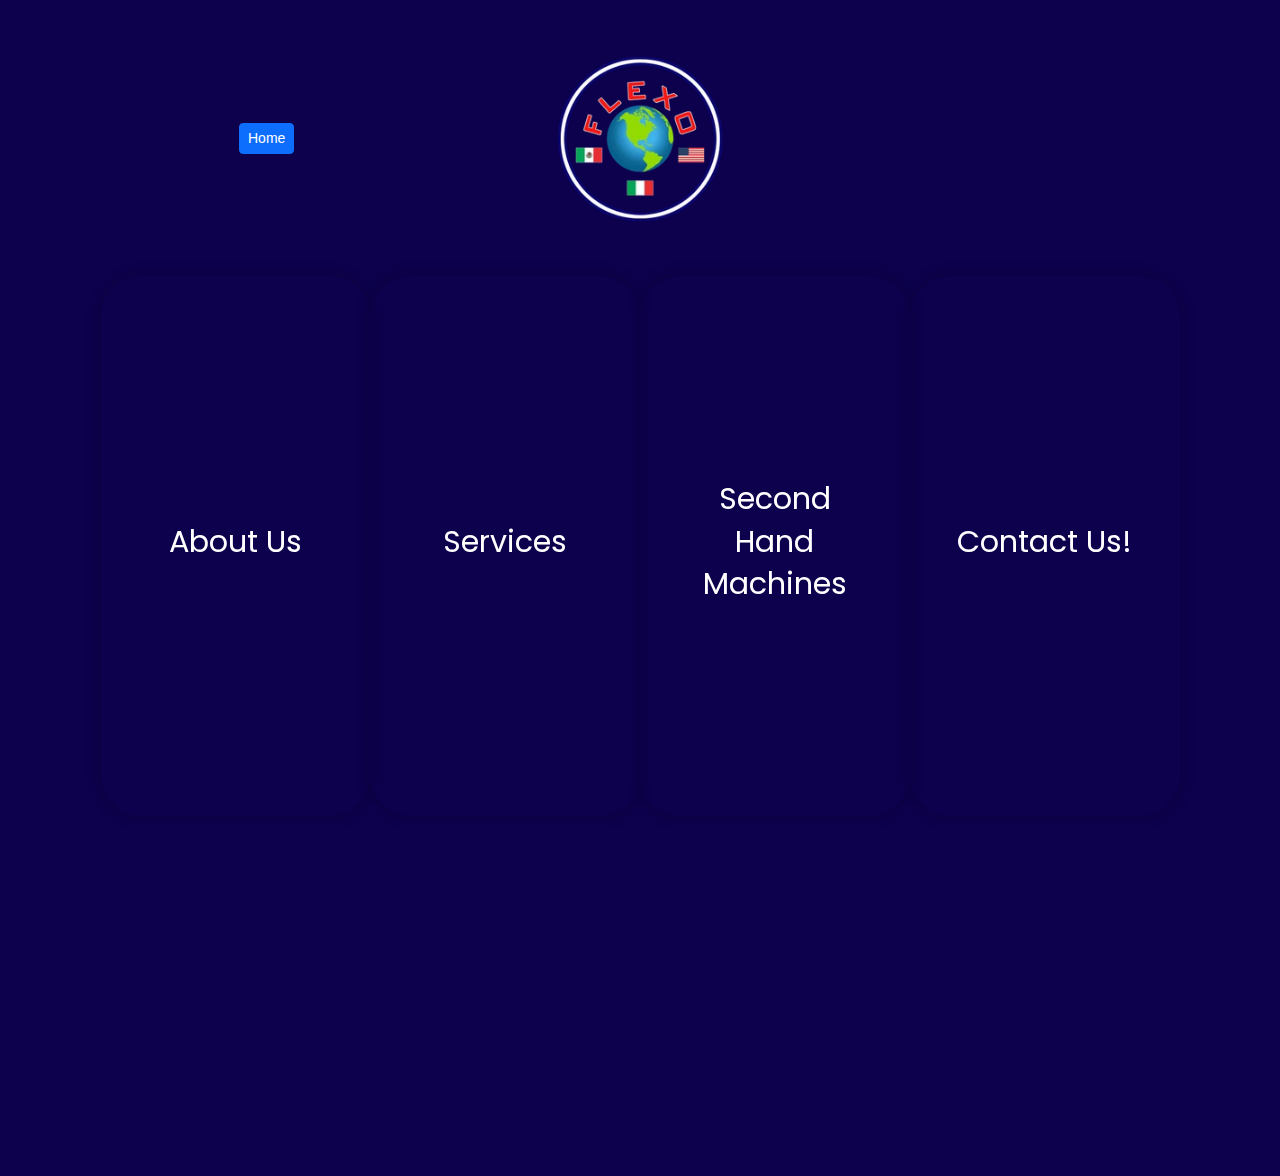
<file: index.html>
<!DOCTYPE html>
<html lang="en">
<head>
  <meta charset="UTF-8">
  <meta name="viewport" content="width=device-width, initial-scale=1.0">
  <title>Flexoservicios</title>
  <link href="https://cdn.jsdelivr.net/npm/bootstrap@5.3.3/dist/css/bootstrap.min.css" rel="stylesheet">
  <script src="https://cdn.jsdelivr.net/npm/bootstrap@5.3.3/dist/js/bootstrap.bundle.min.js"></script>
  <link href="styles.css" rel="stylesheet">
  <link rel="preconnect" href="https://fonts.googleapis.com">
  <link rel="preconnect" href="https://fonts.gstatic.com" crossorigin>
  <link href="https://fonts.googleapis.com/css2?family=Poppins:wght@400;700&display=swap" rel="stylesheet">
</head>
<body>
  <div class="container-fluid">
    <header>
      <nav class="row m-5 text-center nav-bar">
        <div class="col-4">
          <a href="index.html" class="no-link-style"><button class="btn btn-primary btn-sm">Home</button></a>
        </div>
        <div class="col-4 logo">
          <img src="fotos/logo.webp" alt="Flexo Logo" class="img-fluid">
        </div>
        <div class="col-4">
          <div id="google_translate_element" class="mt-2">
          </div>
        </div>
      </nav>
    </header>

    <main>
      <div class="row card-grid" style="min-height: 100vh;">
        <a class="col-md-3 col-sm-6 mb-3 card" href="quienes-somos.html">
          <div class="card-background"></div>
          <div class="card-content text-center">
            <h3 class="card-heading">About Us</h3>
          </div>
        </a>

        <a class="col-md-3 col-sm-6 mb-3 card" href="servicios.html">
          <div class="card-background"></div>
          <div class="card-content text-center">
            <h3 class="card-heading">Services</h3>
          </div>
        </a>

        <a class="col-md-3 col-sm-6 mb-3 card" href="galeria.html">
          <div class="card-background"></div>
          <div class="card-content text-center">
            <h3 class="card-heading">Second Hand Machines</h3>
          </div>
        </a>

        <a class="col-md-3 col-sm-6 mb-3 card" href="contacto.html">
          <div class="card-background"></div>
          <div class="card-content text-center">
            <h3 class="card-heading">Contact Us!</h3>
          </div>
        </a>
      </div>
    </main>
  </div>

  <script type="text/javascript">
    function googleTranslateElementInit() {
      new google.translate.TranslateElement({
        pageLanguage: 'es',
        includedLanguages: 'es,it,en',
        layout: google.translate.TranslateElement.InlineLayout.SIMPLE
      }, 'google_translate_element');
    }
  </script>
  <script type="text/javascript" src="//translate.google.com/translate_a/element.js?cb=googleTranslateElementInit"></script>
</body>
</html>
</file>
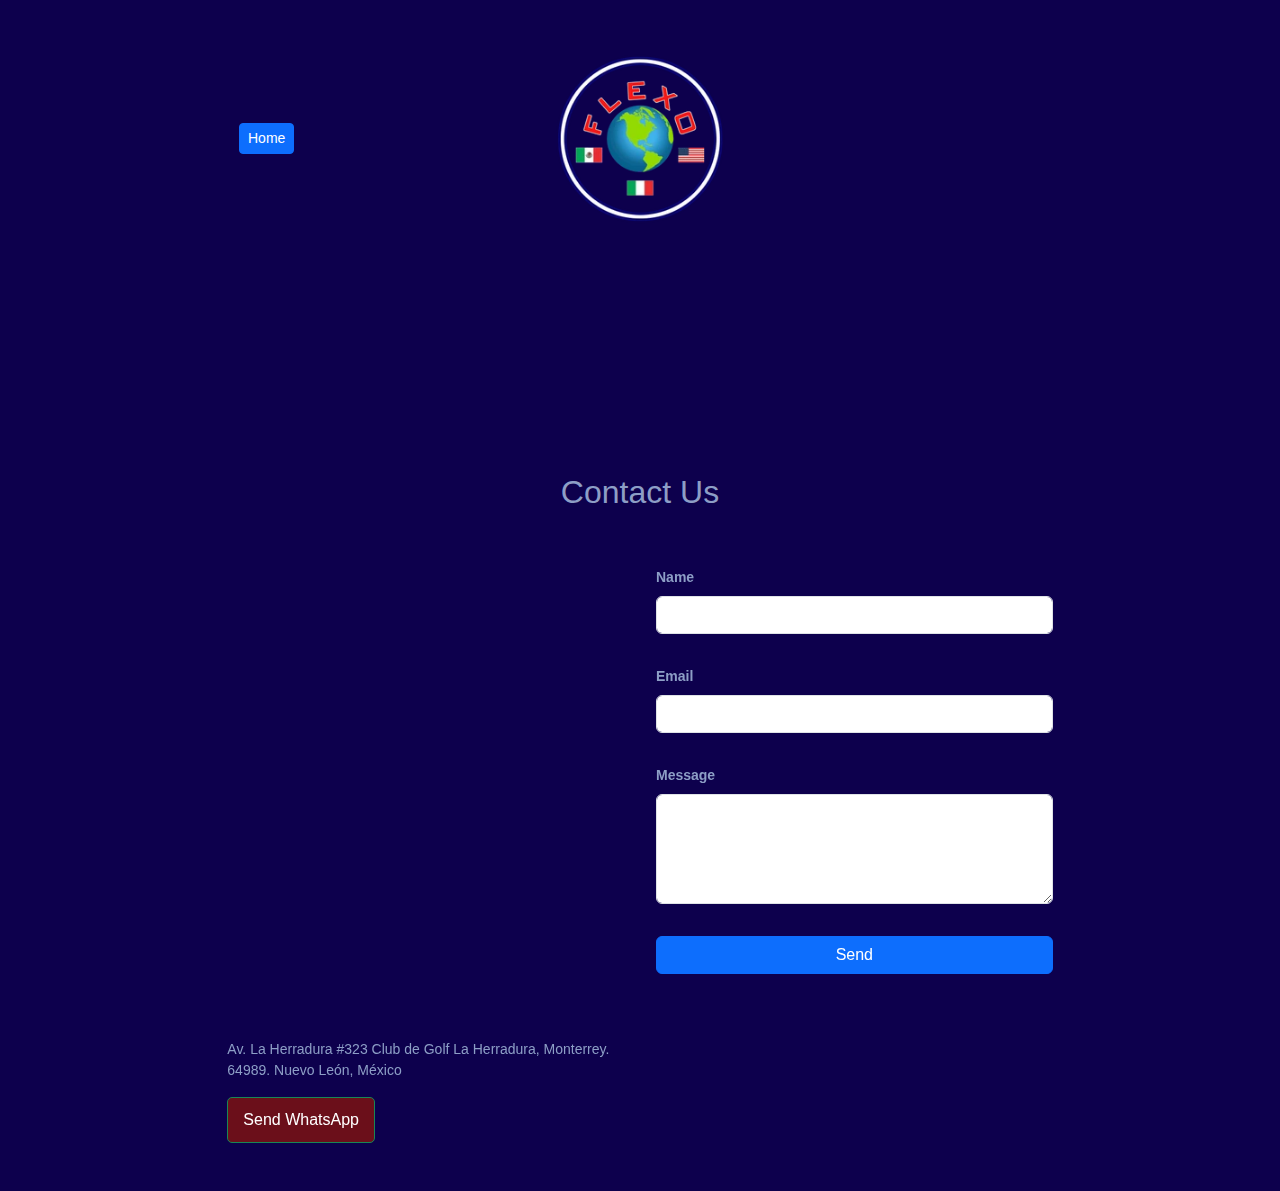
<file: contacto.html>
<!DOCTYPE html>
<html lang="en">
<head>
  <meta charset="UTF-8">
  <meta name="viewport" content="width=device-width, initial-scale=1.0">
  <title>Flexoservicios</title>
  <link href="https://cdn.jsdelivr.net/npm/bootstrap@5.3.3/dist/css/bootstrap.min.css" rel="stylesheet">
  <script src="https://cdn.jsdelivr.net/npm/bootstrap@5.3.3/dist/js/bootstrap.bundle.min.js"></script>
  <link href="styles.css" rel="stylesheet">
  <link rel="preconnect" href="https://fonts.googleapis.com">
  <link rel="preconnect" href="https://fonts.gstatic.com" crossorigin>
  <link href="https://fonts.googleapis.com/css2?family=Poppins:wght@400;700&display=swap" rel="stylesheet">
  <style>
    .center-text {
      text-align: center;
      margin-top: 20px;
    }
  </style>
</head>
<body>
    <div class="container-fluid">
        <header>
          <nav class="row m-5 text-center nav-bar">
            <div class="col-4">
                <a href="index.html" class="no-link-style"><button class="btn btn-primary btn-sm">Home</button></a>
            </div>
            <div class="col-4 logo">
              <img src="fotos/logo.webp" alt="Flexo Logo" class="img-fluid">
            </div>
            <div class="col-4">
              <div id="google_translate_element" class="mt-2">
              </div>
            </div>
          </nav>
        </header>

    <main>
        <div class="row mt-5 pt-5"></div>
        <div class="row mt-5 pt-5"></div>
        <h2 class="center-text">Contact Us</h2>
        <div class="contact-container row">
            <div class="left-column col-md-4">
                <div class="map-container">
                    <iframe src="https://www.google.com/maps/embed?pb=!1m18!1m12!1m3!1d403.0495119751888!2d-100.2210653337137!3d25.560822899999987!2m3!1f0!2f0!3f0!3m2!1i1024!2i768!4f13.1!3m3!1m2!1s0x8662c71ecd1207db%3A0x5f29de462a170192!2sLa%20Herradura%20323%2C%20Sin%20Nombre%20de%20Col%2051%2C%2064985%20Monterrey%2C%20N.L.!5e1!3m2!1ses!2smx!4v1730739942629!5m2!1ses!2smx" width="100%" height="450" style="border:0;" allowfullscreen="" loading="lazy" referrerpolicy="no-referrer-when-downgrade"></iframe>
                </div>
                    <p>Av. La Herradura #323 Club de Golf La Herradura, Monterrey. 64989. Nuevo León, México</p>
                    <a href="https://wa.me/528115776056" class="whatsapp-button btn btn-success" target="_blank">Send WhatsApp</a>
            </div>
            <div class="right-column col-md-8">
                <form action="send_email.php" method="post">
                    <div class="mb-3">
                        <label for="name" class="form-label">Name</label>
                        <input type="text" class="form-control" id="name" name="name" required>
                    </div>
                    <div class="mb-3">
                        <label for="email" class="form-label">Email</label>
                        <input type="email" class="form-control" id="email" name="email" required>
                    </div>
                    <div class="mb-3">
                        <label for="message" class="form-label">Message</label>
                        <textarea class="form-control" id="message" name="message" rows="4" required></textarea>
                    </div>
                    <button type="submit" class="btn btn-primary">Send</button>
                </form>
            </div>
        </div>
    </main>

    <script type="text/javascript">
        function googleTranslateElementInit() {
            new google.translate.TranslateElement({
                pageLanguage: 'es',
                includedLanguages: 'es,it,en',
                layout: google.translate.TranslateElement.InlineLayout.SIMPLE
            }, 'google_translate_element');
        }
    </script>
    <script type="text/javascript" src="//translate.google.com/translate_a/element.js?cb=googleTranslateElementInit"></script>
    <script src="https://cdn.jsdelivr.net/npm/bootstrap@5.3.3/dist/js/bootstrap.bundle.min.js"></script>
    </div>
</body>
</html>
</file>
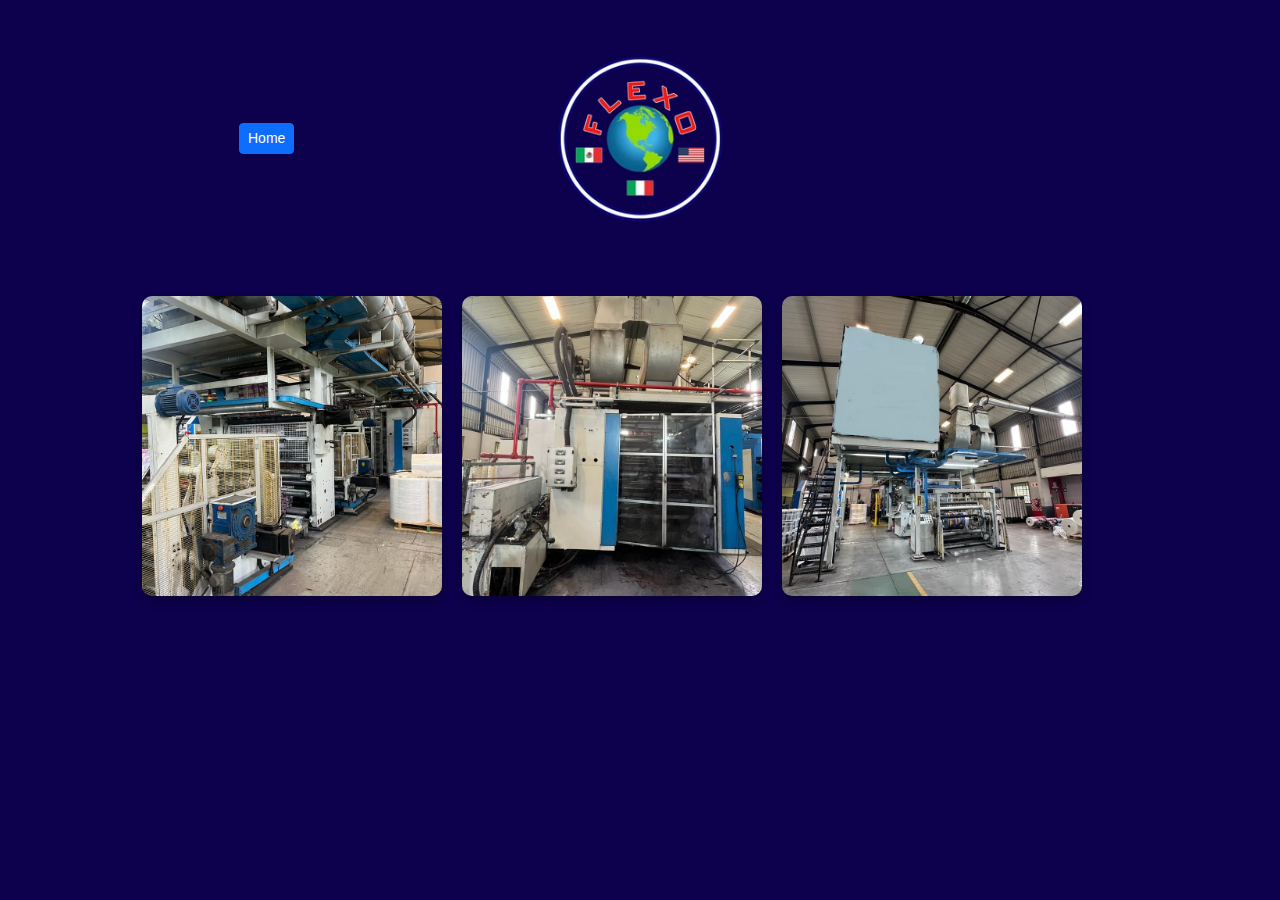
<file: galeria.html>
<!DOCTYPE html>
<html lang="en">
<head>
  <meta charset="UTF-8">
  <meta name="viewport" content="width=device-width, initial-scale=1.0">
  <title>Flexoservicios</title>
  <link href="https://cdn.jsdelivr.net/npm/bootstrap@5.3.3/dist/css/bootstrap.min.css" rel="stylesheet">
  <script src="https://cdn.jsdelivr.net/npm/bootstrap@5.3.3/dist/js/bootstrap.bundle.min.js"></script>
  <link href="styles.css" rel="stylesheet">
  <link rel="preconnect" href="https://fonts.googleapis.com">
  <link rel="preconnect" href="https://fonts.gstatic.com" crossorigin>
  <link href="https://fonts.googleapis.com/css2?family=Poppins:wght@400;700&display=swap" rel="stylesheet">
</head>
<body>
    <div class="container-fluid">
        <header>
          <nav class="row m-5 text-center nav-bar">
            <div class="col-4">
                <a href="index.html" class="no-link-style"><button class="btn btn-primary btn-sm">Home</button></a>
            </div>
            <div class="col-4 logo">
              <img src="fotos/logo.webp" alt="Flexo Logo" class="img-fluid">
            </div>
            <div class="col-4">
              <div id="google_translate_element" class="mt-2">
              </div>
            </div>
          </nav>
        </header>

        <div class="posters-container">
            <!-- Poster 1 -->
            <div class="poster" onclick="openModal('Central drum Gearless 8 colors Max material width: 1450 mm Max printing width: 1410 mm Min-max print repeats: 380-800 mm Mechanical speed: 365 m/min Rewinder and unwinder “TAR 800” Automatic control system with 2 tele cameras Automatic central drum washing system Automatic cleaning of printing units Material tear-off: 2-28 kg Anilox 19: 1x80, 3x100, 2x120, 1x140, 2x160, 1x180, 1x200, 1x260, 1x320, 2x420, 4x475 Sleeves 255: 16x380, 8x400, 9x410, 8x420, 10x430, 8x450, 8x470, 9x490, 8x500, 16x510, 8x520, 16x530, 10x550, 16x570, 7x580, 8x600, 16x620, 4x630, 7x640, 7x650, 9x660, 8x670, 7x690, 8x700, 8x750, 8x790, 8x800 Ink tanks: 14 Adapters: 10 Doctor blades: 14 Ink ducts: 8 Viscosimeters Drying system by gas burners Visible in production')">
              <img src="maquinas/Uteco Onyx 876 model 140 year 2006 (3).jpg" alt="Máquina 1">
              <div class="poster-info">
                <h3>Uteco Onyx 876 model 140 year 2006</h3>
                <p>Immediately available</p>
              </div>
            </div>
        
             <!-- Poster 2 -->
            <div class="poster" onclick="openModal('Máquina 2', 'Descripción detallada de la máquina 2. Esta es otra descripción larga que necesita un mejor manejo.')">
                <img src="maquinas/Uteco Onyx 876 model 140 year 2006 (5).jpg" alt="Máquina 2">
                <div class="poster-info">
                    <h3>Uteco Onyx 876 model 140 year 2006</h3>
                    <p>Immediately available</p>
                </div>
            </div>
  
            <!-- Poster 3 -->
            <div class="poster" onclick="openModal('Máquina 3', 'Descripción detallada de la máquina 3. Incluye detalles técnicos y especificaciones.')">
                <img src="maquinas/Uteco Onyx 876 model 140 year 2006 (6).jpg" alt="Máquina 3">
                <div class="poster-info">
                    <h3>Uteco Onyx 876 model 140 year 2006</h3>
                    <p>Immediately available</p>
                </div>
            </div>
        </div>

        <div class="modal" id="modal">
            <div class="modal-content">
              <span class="close-btn" onclick="closeModal()">&times;</span>
              <h3 id="modal-title"></h3>
              <p id="modal-description"></p>
              <p id="modal-price"></p>
            </div>
          </div>

    <script src="script.js"></script>
    <script type="text/javascript">
        function googleTranslateElementInit() {
        // Initializes the Google Translate element on the page
            new google.translate.TranslateElement({
                pageLanguage: 'es',
                includedLanguages: 'es,it,en',
                layout: google.translate.TranslateElement.InlineLayout.SIMPLE
            }, 'google_translate_element');
        }
    </script>
    <script type="text/javascript" src="//translate.google.com/translate_a/element.js?cb=googleTranslateElementInit" async></script>
    </div>
</body>
</html>
</file>
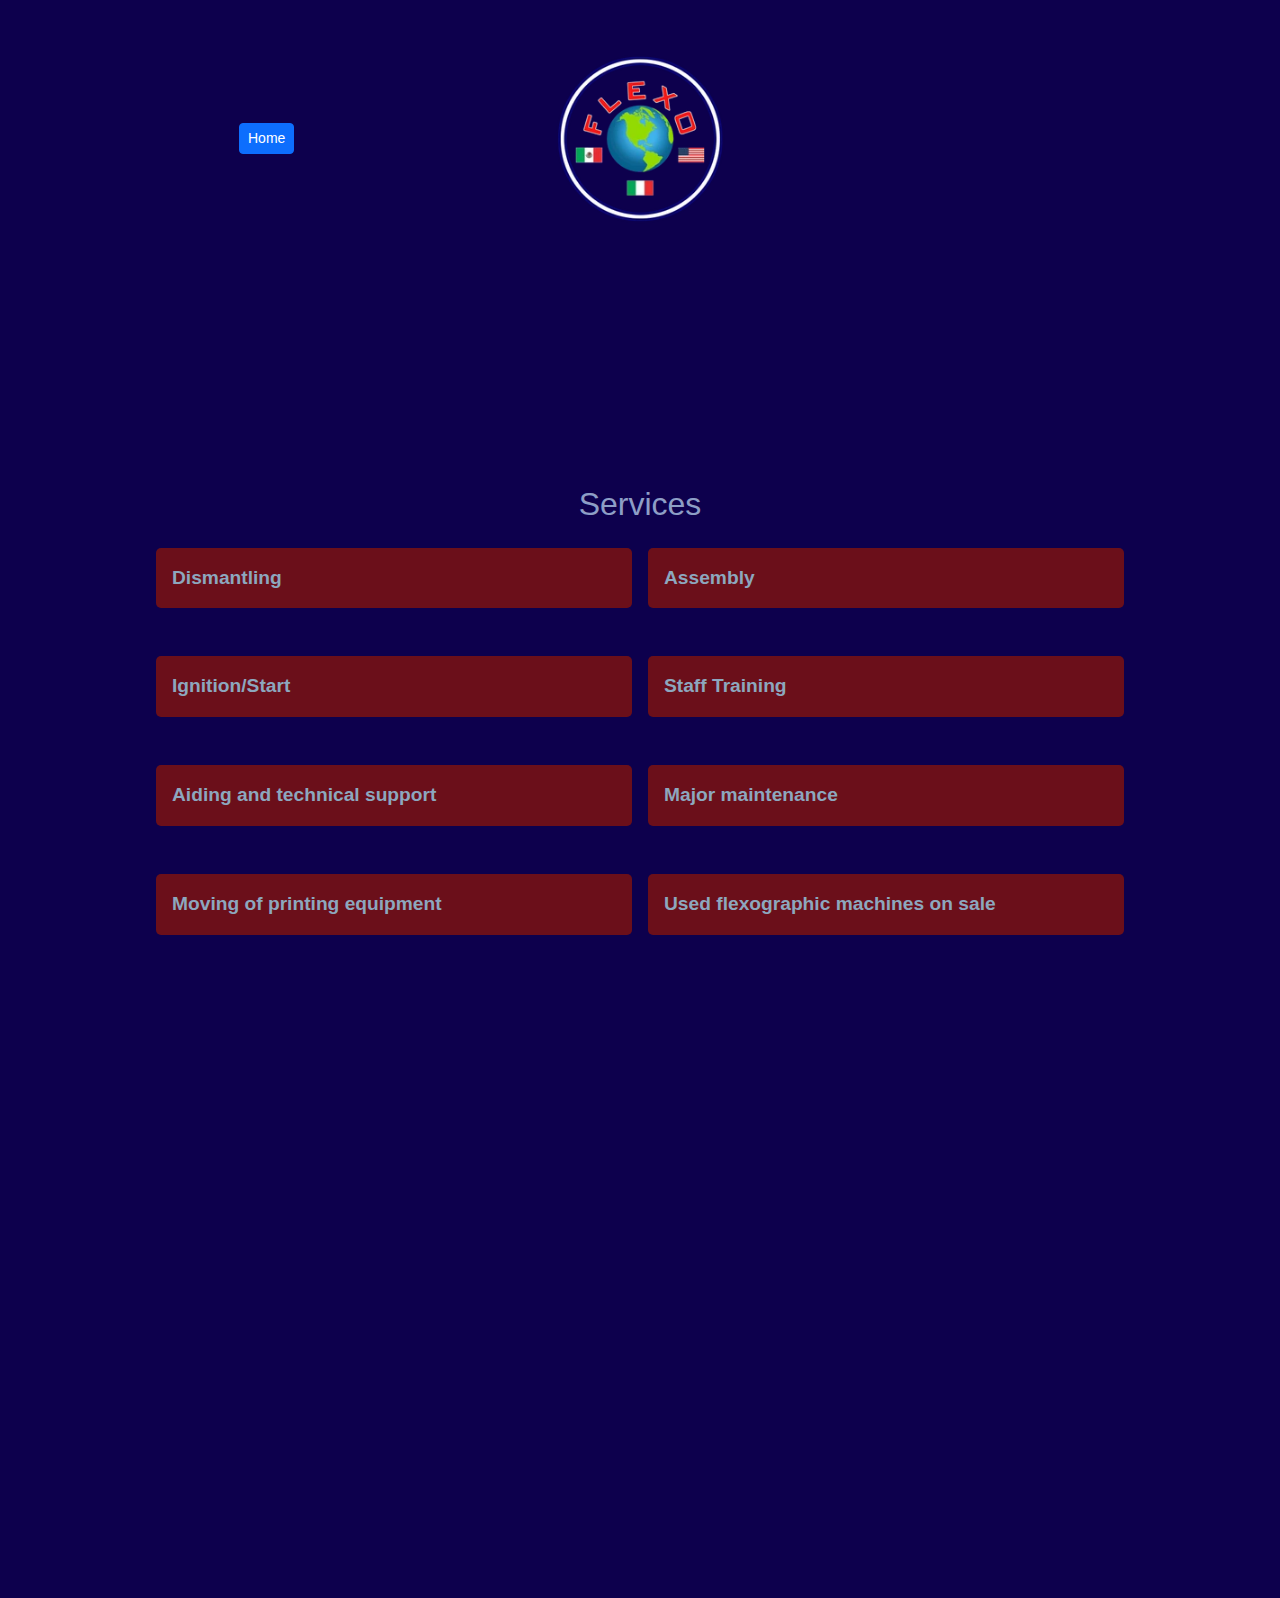
<file: servicios.html>
<!DOCTYPE html>
<html lang="en">
<head>
  <meta charset="UTF-8">
  <meta name="viewport" content="width=device-width, initial-scale=1.0">
  <title>Flexoservicios</title>
  <link href="https://cdn.jsdelivr.net/npm/bootstrap@5.3.3/dist/css/bootstrap.min.css" rel="stylesheet">
  <script src="https://cdn.jsdelivr.net/npm/bootstrap@5.3.3/dist/js/bootstrap.bundle.min.js"></script>
  <link href="styles.css" rel="stylesheet">
  <link rel="preconnect" href="https://fonts.googleapis.com">
  <link rel="preconnect" href="https://fonts.gstatic.com" crossorigin>
  <link href="https://fonts.googleapis.com/css2?family=Poppins:wght@400;700&display=swap" rel="stylesheet">
</head>
<body>
  <div class="container-fluid">
    <header>
      <nav class="row m-5 text-center nav-bar">
        <div class="col-4">
            <a href="index.html" class="no-link-style"><button class="btn btn-primary btn-sm">Home</button></a>
        </div>
        <div class="col-4 logo">
          <img src="fotos/logo.webp" alt="Flexo Logo" class="img-fluid">
        </div>
        <div class="col-4">
            <div id="google_translate_element" class="mt-2">
            </div>
        </div>
      </nav>
    </header>
    <main>
    <div class="services">
        <h2>Services</h2>
        <ul class="service-grid">
            <li class="service-item">
                <span class="service-title">Dismantling</span>
                <div class="service-info">
                    <img src="fotos/s1.jpg" alt="Imagen de Servicio 1">
                    <p>Removal of machinery with minimal disruption</p>
                </div>
            </li>
            <li class="service-item">
                    <span class="service-title">Assembly</span>
                    <div class="service-info">
                        <img src="fotos/s14.jpg" alt="Imagen de Servicio 2">
                        <p>Assembly of flexographic machines </p> 
                    </div>
                </li>
                <li class="service-item">
                    <span class="service-title">Ignition/Start</span>
                    <div class="service-info">
                        <img src="fotos/s6.jpg" alt="Imagen de Servicio 3">
                        <p>Machine ignition caretaking its proper functioning </p>
                    </div>
                </li>
                <li class="service-item">
                    <span class="service-title">Staff Training</span>
                    <div class="service-info">
                        <img src="fotos/equipo.jpg" alt="Imagen de Servicio 4">
                    </div>
                </li>
                <li class="service-item">
                    <span class="service-title">Aiding and technical support</span>
                    <div class="service-info">
                        <img src="fotos/s8.jpg" alt="Imagen de Servicio 5">
                        <p>Technical support offered remotely for any inconvenience</p>
                    </div>
                </li>
                <li class="service-item">
                    <span class="service-title">Major maintenance</span>
                    <div class="service-info">
                        <img src="fotos/s9.jpg" alt="Imagen de Servicio 5">
                    </div>
                </li>
                <li class="service-item">
                    <span class="service-title">Moving of printing equipment</span>
                    <div class="service-info">
                        <img src="fotos/s13.jpg" alt="Imagen de Servicio 5">
                        <p>Moving of equipment between fabrics without any malfunctioning</p>
                    </div>
                </li>
                <li class="service-item">
                    <span class="service-title">Used flexographic machines on sale</span>
                    <div class="service-info">
                        <img src="fotos/servicios.jpeg" alt="Imagen de Servicio 5">
                        <p>Fully-functioning second hand equipment for sale </p>
                    </div>
                </li> 
                <!-- Agrega más servicios si es necesario -->
            </ul>
        </div>
        </main>
    </body>

    <script type="text/javascript">
        function googleTranslateElementInit() {
            new google.translate.TranslateElement({
                pageLanguage: 'es',
                includedLanguages: 'es,it,en',
                layout: google.translate.TranslateElement.InlineLayout.SIMPLE
            }, 'google_translate_element');
        }
    </script>
    <script type="text/javascript" src="//translate.google.com/translate_a/element.js?cb=googleTranslateElementInit"></script>
    </html>
</file>
<file: styles.css>
* {
  border: 0;
  padding: 0;
  box-sizing: border-box;
}

body {
  font-size: 14px;
  background-color: #0d004d;
  font-family: 'Montserrat', sans-serif;
  margin: 0;
}

a {
  text-decoration: none;
  color: #ffffff;
  transition: opacity 0.3s ease, transform 0.3s ease;
}

.nav-bar {
  align-items: center;
}

.logo img {
  flex: 1;
  max-height: 20vh; /* Ajusta el tamaño del logo */
  max-width: auto;
}

header nav {
  display: flex;
  justify-content: space-between;
  align-items: center;
  background-color: #0d004d;
  height: 20vh;
  padding: 0 20px;
  box-sizing: border-box;
}

.h1, .h3 {
  display: flex;
  align-items: center;
  font-size: 20px;
  font-family: Verdana, Geneva, Tahoma, sans-serif;
  font-weight: bold;
  color: #6b0f1a;
  background-color: #8d9ec6;
  border-radius: 10px;
  padding: 5px 20px;
}

.h1 a, .h3 a {
  text-decoration: none;
  color: #595959;
  transition: opacity 0.3s ease, transform 0.3s ease;
}

.h1 a:hover, .h3 a:hover {
  transform: scale(1.1);
  opacity: 0.7;
}

.h2 {
  display: flex;
  justify-content: center;
  align-items: center;
}

.h2 img {
  flex: 1;
  max-height: 20vh; /* Ajusta el tamaño del logo */
  max-width: auto;
  margin: 0 auto;
}

.h3-container {
  display: flex;
  flex-direction: column; /* Acomoda .h3 y .h4 en una columna */
  align-items: center;
}

.h4 {
  font-size: 12px; /* Texto en tamaño reducido */
  color: #595959;
  text-align: center;
}

main {
  background-color: #0d004d;
  display: flex; /* Flexbox para alinear los rectángulos horizontalmente */
  justify-content: center; /* Centra los rectángulos en el contenedor */
  align-items: center; /* Centra los rectángulos en el contenedor */
  flex-direction: column;
  height: 100vh; /* Abarca toda la altura */
  width: 100%; /* Abarca toda la anchura */
  font-family: Verdana, Geneva, Tahoma, sans-serif;
}

.container {
  text-align: center;
  padding: 20px;
  height: auto;
  width: 100%;
  max-width: 600px;
  margin: auto;
}

.dynamic-title {
  font-family: Verdana, Geneva, Tahoma, sans-serif;
  font-size: 45px;
  color: #6b0f1a;
  letter-spacing: 2px;
  position: relative;
  opacity: 1;
  animation: fadeInSlide 1s ease-out forwards;
  margin-top: 20px;
  margin-bottom: 20px;
  text-shadow: 2px 2px 4px white;
}

.about {
  background-color: #595959;
  padding: 40px;
  border-radius: 10px;
  line-height: 1.8;
  box-shadow: 0 6px 20px rgba(0, 0, 0, 0.15);
  transition: transform 0.3s ease, box-shadow 0.3s ease;
  font-size: 20px;
  text-align: justify;
}

.about p {
  font-size: large;
  font-weight: bolder;
  color: white;
  margin-bottom: 0px;
  transition: color 0.3s ease;
}

.about:hover {
  transform: translateY(-15px);
  box-shadow: 0 10px 25px rgba(0, 0, 0, 0.3);
  text-shadow: 2px 2px 4px black;
}

.globe-section {
  display: flex;
  justify-content: center;
  align-items: center;
  padding: 20px;
  width: 100%;
}

.globe-container {
  width: 100%;
  max-width: 600px;
  height: 400px;
}

.globe {
  width: 100%;
  height: 100%;
}

@media (max-width: 768px) {
  .globe-container {
    height: 300px;
  }
}

@media (max-width: 576px) {
  .globe-container {
    height: 200px;
  }
}

.card {
  display: flex;
  justify-content: center;
  align-items: center;
  flex-direction: column;
  position: relative;
  height: 60vh;
  transition: 0.2s ease-in-out;
  box-shadow: 0 0 1rem 0 rgba(0, 0, 0, 0.2);
  background-color: #0d004d;
  border-radius: 40px;
  border-color: #0d004d;
  text-decoration: none;
  background: inherit;
}

.card:before {
  content: '';
  position: absolute;
  background: inherit;
  top: 0;
  left: 0;
  right: 0;
  bottom: 0;
  filter: blur(25px);
}

.card:hover,
.card:active {
  background-color: #595959;
  box-shadow: 2px 30px 30px rgba(0, 0, 0, 0.5);
}

.card-background {
  position: absolute;
  right: 0;
  left: 0;
  top: 0;
  bottom: 0;
  background-size: cover;
  background-position: center;
  border-radius: 24px;
  transform-origin: center;
  transform: scale(1) translateZ(0);
  transition: filter 200ms linear, transform 200ms linear;
  filter: brightness(0.75) saturate(1.2) contrast(0.85);
}

.card-content {
  position: relative;
  left: 0;
  padding: 24px;
}

.card-heading {
  color: #fff;
  font-family: 'Poppins', sans-serif;
  font-size: 1.9rem;
  line-height: 1.4;
  width: 100%;
  font-weight: normal;
}

.card:hover .card-background,
.card:active .card-background {
  transform: scale(1.05) translateZ(0);
}

.card-grid:hover > .card:not(:hover),
.card-grid:active > .card:not(:active),
.card-content:not(:hover) .card-background,
.card-content:not(:active) .card-background {
  filter: brightness(0.8) saturate(1) contrast(1.2) blur(10px);
}
  
  /* Contenedor del carrusel */
  .carousel-container {
    position: relative;
    width: 100%;
    max-width: 800px;
    overflow: hidden;
    border-radius: 10px;
    box-shadow: 0 4px 10px rgba(0, 0, 0, 0.3);
  }
  
  /* Pista del carrusel */
  .carousel-track {
    display: flex;
    transition: transform 0.5s ease-in-out;
  }
  
  /* Items del carrusel */
  .carousel-item {
    min-width: 100%;
    flex-shrink: 0;
    box-sizing: border-box;
    cursor: pointer;
  }
  
  .carousel-item img {
    width: 100%;
    height: auto;
    border-radius: 10px;
    display: block;
  }
  
  /* Controles del carrusel */
  .carousel-button {
    position: absolute;
    top: 50%;
    transform: translateY(-50%);
    background-color: rgba(0, 0, 0, 0.5);
    color: white;
    border: none;
    font-size: 2rem;
    padding: 10px;
    cursor: pointer;
    z-index: 10;
    border-radius: 50%;
    transition: background-color 0.3s;
  }
  
  .carousel-button:hover {
    background-color: rgba(0, 0, 0, 0.8);
  }
  
  .carousel-button.left {
    left: 10px;
  }
  
  .carousel-button.right {
    right: 10px;
  }
  
  /* Información de la máquina */
  .machine-info {
    position: fixed;
    top: 50%;
    left: 50%;
    transform: translate(-50%, -50%);
    width: 300px;
    background: #8d9ec6;
    padding: 20px;
    border-radius: 8px;
    box-shadow: 0px 4px 8px rgba(0, 0, 0, 0.2);
    display: none;
    z-index: 1000;
    text-align: center;
  }
  
  .machine-info h3 {
    color: #595959;
    margin: 0;
    font-size: 1.5rem;
  }
  
  .machine-info p {
    font-size: 1rem;
    color: #6b0f1a;
  }
  
  .close-btn {
    background-color: #0d004d;
    color: #fff;
    border: none;
    padding: 5px 10px;
    cursor: pointer;
    border-radius: 5px;
    font-size: 0.9rem;
    margin-top: 10px;
  }
  
  /* Responsividad */
  @media (max-width: 768px) {
    .carousel-container {
      max-width: 90%;
    }
  
    .carousel-button {
      font-size: 1.5rem;
      padding: 8px;
    }
  
    .machine-info {
      width: 90%;
    }
  }

.contact-container {
  display: flex;
  justify-content: space-between;
  align-items: flex-start;
  padding: 2rem;
}

.left-column, .right-column {
  flex: 1;
  padding: 1rem;
}

.center-column {
  flex: 1;
  display: flex;
  justify-content: center;
  align-items: center;
}

.map-container {
  margin-bottom: 1rem;
}

.whatsapp-button {
  display: inline-block;
  padding: 10px 15px;
  background-color: #6b0f1a;
  color: white;
  text-decoration: none;
  border-radius: 5px;
  transition: background-color 0.3s;
}

.whatsapp-button:hover {
  background-color: #128C7E;
}

.logo-large {
  max-width: 100%;
  height: auto;
}

label, p {
  color: #8d9ec6;
}

form {
  display: flex;
  flex-direction: column;
}

label {
  margin-bottom: 5px;
  font-weight: bold;
}

input, textarea {
  margin-bottom: 1rem;
  padding: 10px;
  border: 1px solid #ddd;
  border-radius: 5px;
}

button {
  padding: 10px;
  background-color: #130077;
  color: white;
  font-weight: bolder;
  font-size: medium;
  border: none;
  border-radius: 5px;
  cursor: pointer;
}

button:hover {
  background-color: #0d004d;
}

.services {
  width: 100%;
  max-width: 1000px; /* Limita el ancho máximo */
  margin: 0 auto; /* Centra el contenedor */
  padding: 2rem 1rem;
}

h2 {
  text-align: center;
  color: #8d9ec6;
}

.service-grid {
  display: grid;
  grid-template-columns: repeat(2, 1fr);
  gap: 1rem;
  list-style: none;
  padding: 0;
}

.service-item {
  position: relative;
  margin: 1rem 0;
  padding: 1rem;
  background-color: #6b0f1a;
  border-radius: 5px;
  cursor: pointer;
  transition: background-color 0.3s ease;
}

.service-item:hover {
  background-color: #595959;
}

.service-title {
  font-size: 1.2rem;
  font-weight: bold;
  color: #8da7be;
}

.service-info {
  position: absolute;
  top: 100%;
  left: 0;
  width: 100%;
  padding: 1rem;
  background-color: #8da7be;
  border-radius: 5px;
  box-shadow: 0 4px 8px rgba(0, 0, 0, 0.2);
  opacity: 0;
  visibility: hidden;
  transform: translateY(10px);
  transition: opacity 0.3s ease, transform 0.3s ease;
  z-index: 1;
}

.service-item:hover .service-info {
  opacity: 1;
  visibility: visible;
  transform: translateY(0);
}

.service-info img {
  width: 100%;
  height: auto;
  border-radius: 5px;
  margin-bottom: 0.5rem;
}

.service-info p {
  margin: 0;
  color: #595959;
}

@media (max-width: 768px) {
  .service-grid {
    grid-template-columns: 1fr;
  }

  .contact-container {
    flex-direction: column;
    align-items: center;
  }

  .left-column, .right-column {
    width: 100%;
    padding: 0;
  }

  .center-column {
    margin: 2rem 0;
  }
}

/* Contenedor de posters */
.posters-container {
    display: flex;
    justify-content: center;
    align-items: center;
    gap: 20px;
    padding: 20px;
    width: 100%;
    max-width: 1200px;
    overflow-x: auto; /* Permite el desplazamiento horizontal si hay muchas imágenes */
  }
  
  /* Estilos para cada poster */
  .poster {
    position: relative;
    flex: 1;
    min-width: 200px; /* Tamaño mínimo de cada poster */
    max-width: 300px; /* Tamaño máximo de cada poster */
    height: 300px; /* Altura fija para todos los posters */
    overflow: hidden;
    border-radius: 10px;
    box-shadow: 0 4px 10px rgba(0, 0, 0, 0.3);
    transition: flex 0.3s ease, box-shadow 0.3s ease;
  }
  
  .poster img {
    width: 100%;
    height: 100%;
    object-fit: cover; /* Asegura que la imagen cubra todo el espacio */
    display: block;
    transition: transform 0.3s ease;
  }
  
  /* Información del poster */
  .poster-info {
    position: absolute;
    bottom: -100%;
    left: 0;
    width: 100%;
    background: rgba(141, 158, 198, 0.9);
    padding: 20px;
    border-radius: 10px 10px 0 0;
    transition: bottom 0.3s ease;
  }
  
  .poster-info h3 {
    color: #0d004d;
    margin-bottom: 10px;
    font-size: 1.5rem;
  }
  
  .poster-info p {
    color: #6b0f1a;
    margin-bottom: 5px;
    font-size: 1rem;
  }
  
  /* Efecto hover */
  .poster:hover {
    flex: 2; /* Ensancha el poster al pasar el mouse */
    box-shadow: 0 8px 20px rgba(0, 0, 0, 0.5);
  }
  
  .poster:hover img {
    transform: scale(1.1);
  }
  
  .poster:hover .poster-info {
    bottom: 0;
  }

  /* Modal */
.modal {
    display: none;
    position: fixed;
    top: 0;
    left: 0;
    width: 100%;
    height: 100%;
    background-color: rgba(0, 0, 0, 0.8);
    justify-content: center;
    align-items: center;
    z-index: 1000;
  }
  
  .modal-content {
    background-color: #8d9ec6;
    padding: 20px;
    border-radius: 10px;
    width: 90%;
    max-width: 600px;
    position: relative;
  }
  
  .close-btn {
    position: absolute;
    top: 10px;
    right: 10px;
    font-size: 1.5rem;
    cursor: pointer;
    color: #0d004d;
  }
  
  .modal-content h3 {
    color: #0d004d;
    margin-bottom: 10px;
    font-size: 1.5rem;
  }
  
  .modal-content p {
    color: #6b0f1a;
    margin-bottom: 5px;
    font-size: 1rem;
  }
  
  
  /* Responsividad */
  @media (max-width: 768px) {
    .posters-container {
      flex-wrap: wrap; /* En dispositivos móviles, los posters se apilan */
    }
  
    .poster {
      min-width: 150px;
      max-width: 100%;
      height: 200px;
    }
  
    .poster-info {
      padding: 10px;
    }
  
    .poster-info h3 {
      font-size: 1.2rem;
    }
  
    .poster-info p {
      font-size: 0.9rem;
    }
  }
</file>
